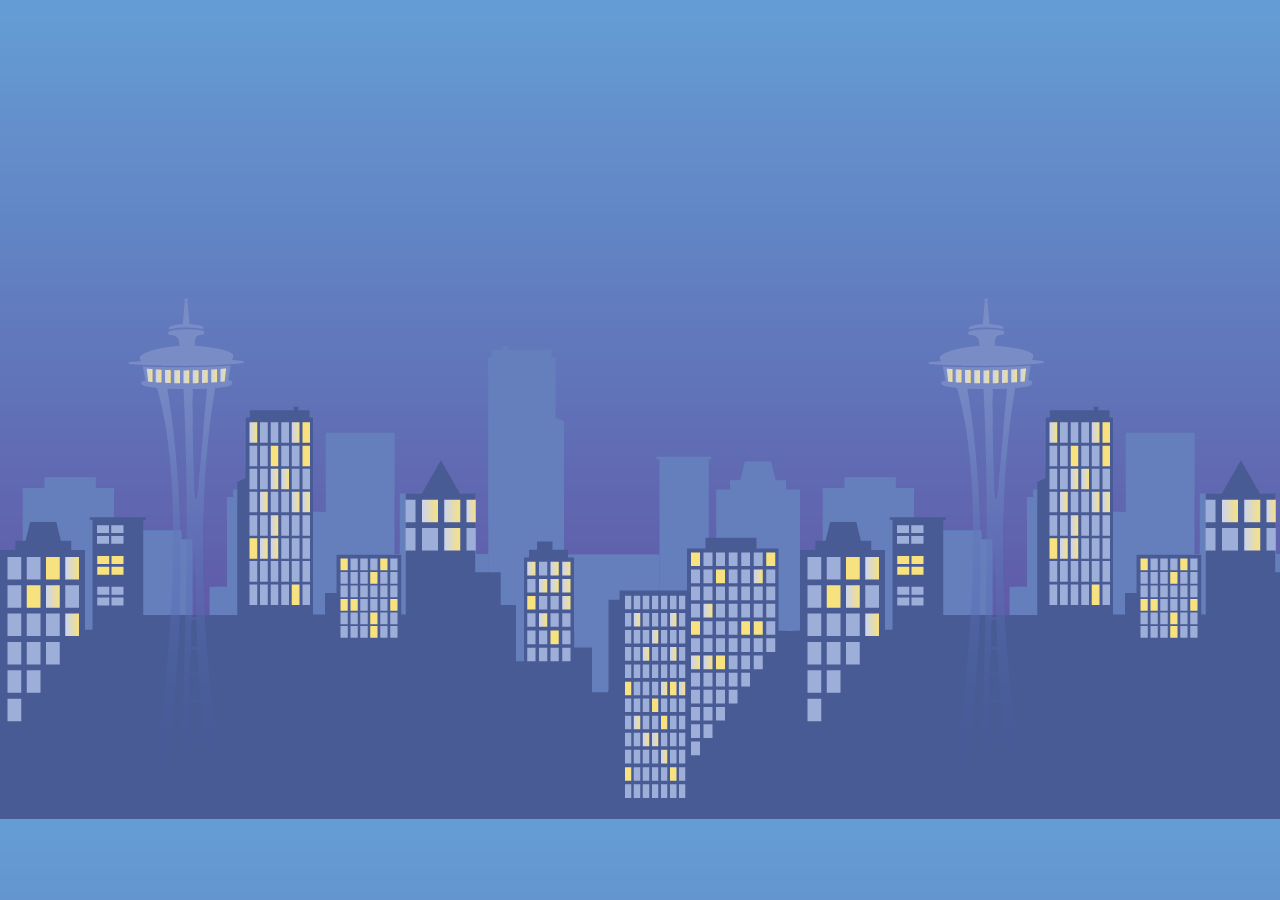
<file: index.html>
<!DOCTYPE html>
<html lang="en">
  <head>
    <meta charset="utf-8">
    <meta http-equiv="X-UA-Compatible" content="IE=edge">
    <meta name="viewport" content="width=device-width, initial-scale=1">
    <title>Leads Solutions - Home</title>
    <link href='http://fonts.googleapis.com/css?family=Bree+Serif|Merriweather:400,300,300italic,400italic,700' rel='stylesheet' type='text/css'>
    <!-- Bootstrap -->
    <link href="_/css/bootstrap.css" rel="stylesheet">
    <link href="_/css/mystyles.css" rel="stylesheet">
    <!-- HTML5 Shim and Respond.js IE8 support of HTML5 elements and media queries -->
    <!-- WARNING: Respond.js doesn't work if you view the page via file:// -->
    <!--[if lt IE 9]>
      <script src="https://oss.maxcdn.com/html5shiv/3.7.2/html5shiv.min.js"></script>
      <script src="https://oss.maxcdn.com/respond/1.4.2/respond.min.js"></script>
    <![endif]-->
  <script>
  (function(i,s,o,g,r,a,m){i['GoogleAnalyticsObject']=r;i[r]=i[r]||function(){
  (i[r].q=i[r].q||[]).push(arguments)},i[r].l=1*new Date();a=s.createElement(o),
  m=s.getElementsByTagName(o)[0];a.async=1;a.src=g;m.parentNode.insertBefore(a,m)
  })(window,document,'script','//www.google-analytics.com/analytics.js','ga');
  ga('create', 'UA-429024-18', 'auto');
  ga('require','displayfeatures');
  ga('send', 'pageview');
  </script>
  </head>
  <body id="home">
    <?php include_once("analyticstracking.php") ?>    
    <section class="container">

    </section><!-- Container -->
    <!-- Include all compiled plugins (below), or include individual files as needed -->
    <script src="_/js/bootstrap.js"></script>
    <script src="_/js/myscript.js"></script>
  </body>
</html>
</file>
<file: _/css/mystyles.css>
h1,h2,h3,h4,h5,h6{font-family:"Bree Serif","Helvetica Neue",Helvetica,Arial,sans-serif;color:#475c98}body{background:url(../../images/misc/background_buildings.png);margin-top:30px}p{font-family:Merriweather,Georgia,"Times New Roman",Times,serif;font-size:1.1em;line-height:1.4em;color:#586e75;padding:0 2%}.container{background:#fff;-webkit-border-radius:60px 0 0 0;-moz-border-radius:60px 0 0 0;border-radius:60px 0 0 0}@media(max-width:767px){.container{-webkit-border-radius:20px 0 0 0;-moz-border-radius:20px 0 0 0;border-radius:20px 0 0 0}}.main{background:#fff}.navbar{margin-bottom:0}.carousel{margin-bottom:0}.main>article{margin:0 5%}.sidebar>aside{padding-right:5%}@media(max-width:767px){.sidebar>aside{padding-left:5%}}aside h2{font-size:1.8em;color:#b42029;border-bottom:1px dotted #475c98}.navbar{border-right:0;border-left:none;border-radius:0}#branding img{margin:10px 0 5px 25px;max-width:450px}@media(max-width:767px){#branding img{margin:10px 0 5px 10px;width:90%}}.accordion-heading{background:#475c98}.accordion-heading a{color:white}.aboutthevenues article{margin:0;padding:0}.aboutthevenues h2{padding:0;padding-bottom:0;border-bottom:1px dotted #475c98}.aboutthevenues h3{color:#b42029;padding:0;margin:0;font-size:1.5em}.nav-tabs li a{color:#475c98}.nav-tabs li.active a{background:#fff}.nav-tabs li a:hover{background:#b42029;color:white}.nav-tabs li.active a{color:#b42029;font-weight:bold}.tab-content h3,.tab-content h4{margin:0;padding:0}.tab-content h3{color:#b42029;line-height:1em}.tab-content p{padding:0;padding-top:10px}.photogrid img{width:96px;margin:0 5px 5px 0;cursor:pointer}@media(max-width:990px){.photogrid img{width:64px}}.artistinfo article,.artistinfo p,.artistinfo h1{padding:0 2%}.artistinfo .photogrid img{width:72px;margin:0 5px 5px 0;cursor:pointer}.artistinfo h3{color:pink}footer ul.breadcrumb{background:#475c98;margin:0 auto;-webkit-border-radius:0;-moz-border-radius:0;border-radius:0}footer ul.breadcrumb li{text-shadow:none}footer ul.breadcrumb li a{color:white}.navbar .nav>li>.dropdown-menu{top:30px}.scrollspy .nav{background:#475c98;margin-top:20px;-webkit-border-radius:10px;-moz-border-radius:10px;border-radius:10px}@media(max-width:979px){.scrollspy .nav{width:15%;max-width:120px}}@media(min-width:980px)(max-width:1199){.scrollspy .nav{width:13%;min-width:120px}}@media(min-width:1200px){.scrollspy .nav{width:13%;max-width:180px}}.scrollspy .nav li{padding:0;margin:0;border-bottom:1px solid #374775;border-top:1px solid #5e74b4}.scrollspy .nav li a{color:white;text-indent:-20px;padding-left:30px}.scrollspy .nav li a:hover{background:#fdad22;color:black}.scrollspy .nav li.active{background:#b42029}.scrollspy .nav li:first-child{border-top:0}.scrollspy .nav li:last-child{border-bottom:0}.carousel-control.right,.carousel-control.left{background-image:none}.navbar-default .navbar-nav li a:hover{font-family:Merriweather,Georgia,"Times New Roman",Times,serif;background-color:#b42029;color:#fff}.navbar-default .navbar-nav li.active a{color:#b42029;font-weight:bold}p{text-indent:40px}.tabbable .nav-tabs li.active a{color:#b42029;font-family:Merriweather,Georgia,"Times New Roman",Times,serif;font-weight:bold}
</file>
